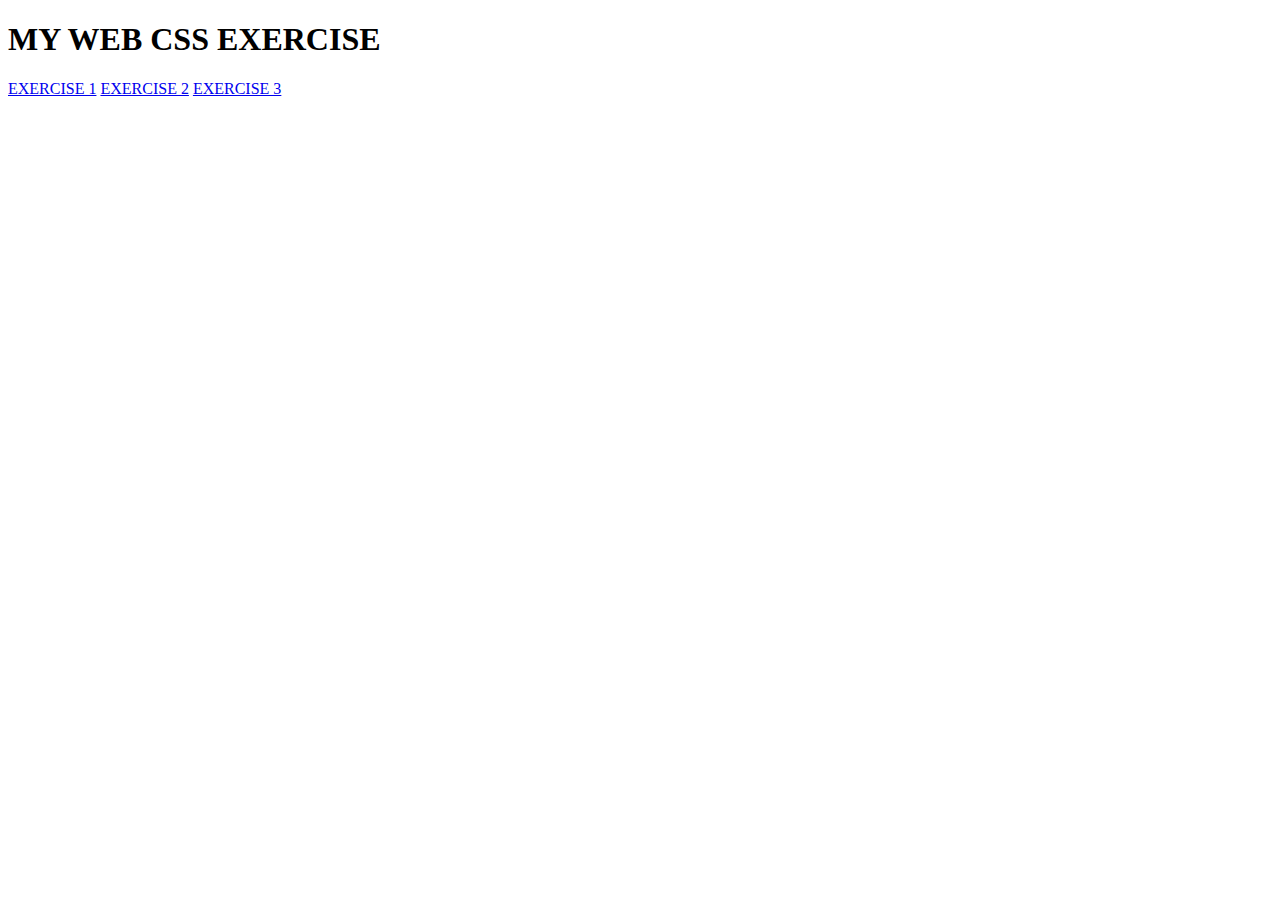
<file: index.html>
<!Doctype html>
<html>
  <head>
    <title>MY WEB CSS EXERCISES</title>
  </head>

  <body>
    <h1>MY WEB CSS EXERCISE</h1>
    <a href ="WEB-CSS-EXERCISE/exercises 1/index.html">EXERCISE 1</a>
    <a href ="WEB-CSS-EXERCISE/exercises 2/index.html">EXERCISE 2</a>
    <a href ="WEB-CSS-EXERCISE/exercise 3/index.html">EXERCISE 3</a>
    
  </body>
</html>
</file>
